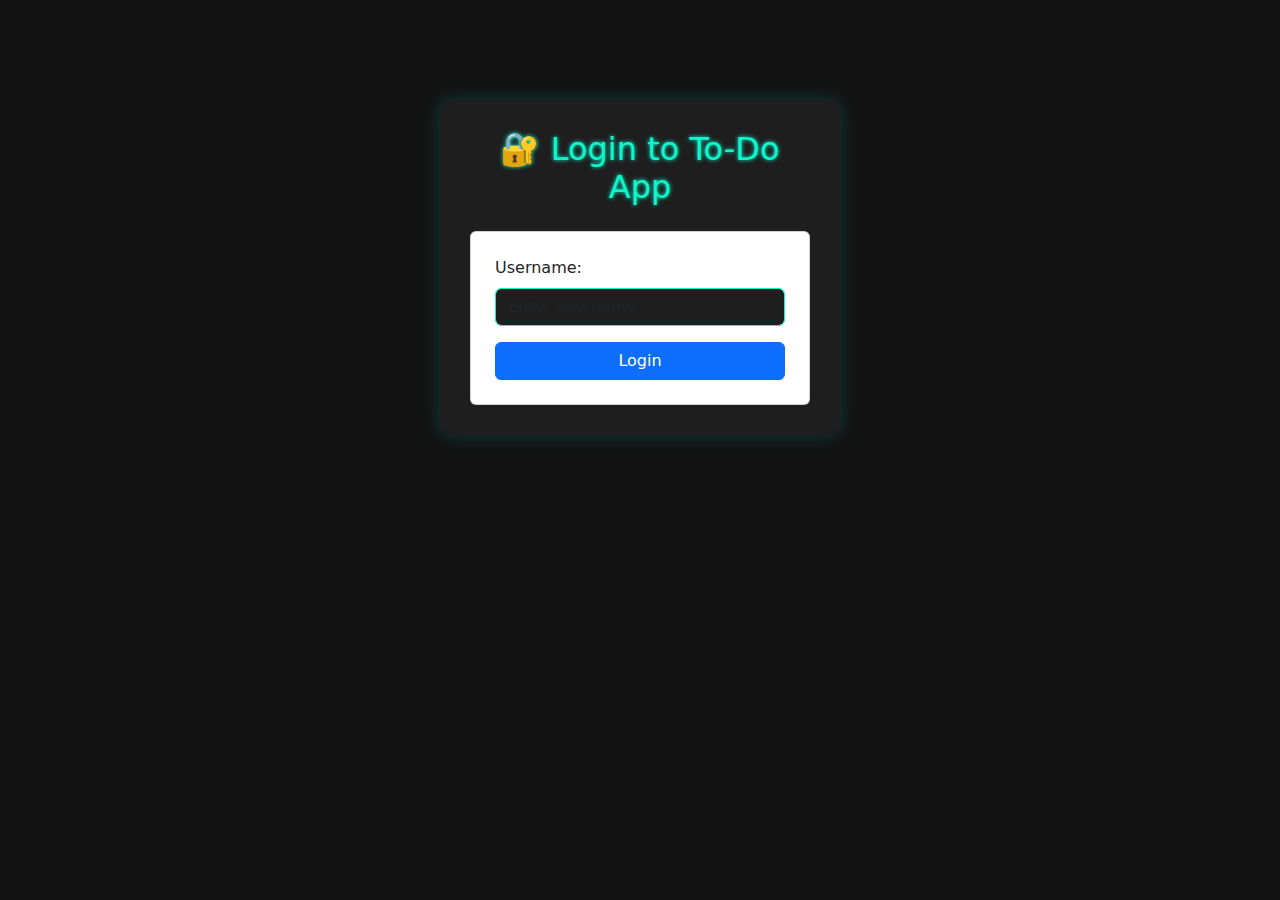
<file: index.html>
<!DOCTYPE html>
<html lang="en">
<head>
  <meta charset="UTF-8" />
  <meta name="viewport" content="width=device-width, initial-scale=1.0"/>
  <title>Login - To-Do App</title>
  <link href="https://cdn.jsdelivr.net/npm/bootstrap@5.3.3/dist/css/bootstrap.min.css" rel="stylesheet"/>
  <link rel="stylesheet" href="style.css"/>
</head>
<body>
  <div class="container login-container">
    <h2 class="text-center">🔐 Login to To-Do App</h2>
    <div class="card p-4 mt-4">
      <div class="mb-3">
        <label for="username" class="form-label">Username:</label>
        <input type="text" id="username" class="form-control" placeholder="Enter username">
      </div>
      <button id="loginBtn" class="btn btn-primary w-100">Login</button>
    </div>
  </div>

  <script>
    document.getElementById("loginBtn").addEventListener("click", () => {
      const username = document.getElementById("username").value.trim();
      if (username) {
        localStorage.setItem("currentUser", username);
        window.location.href = "todo.html";
      } else {
        alert("Please enter a username.");
      }
    });
  </script>
</body>
</html>
</file>
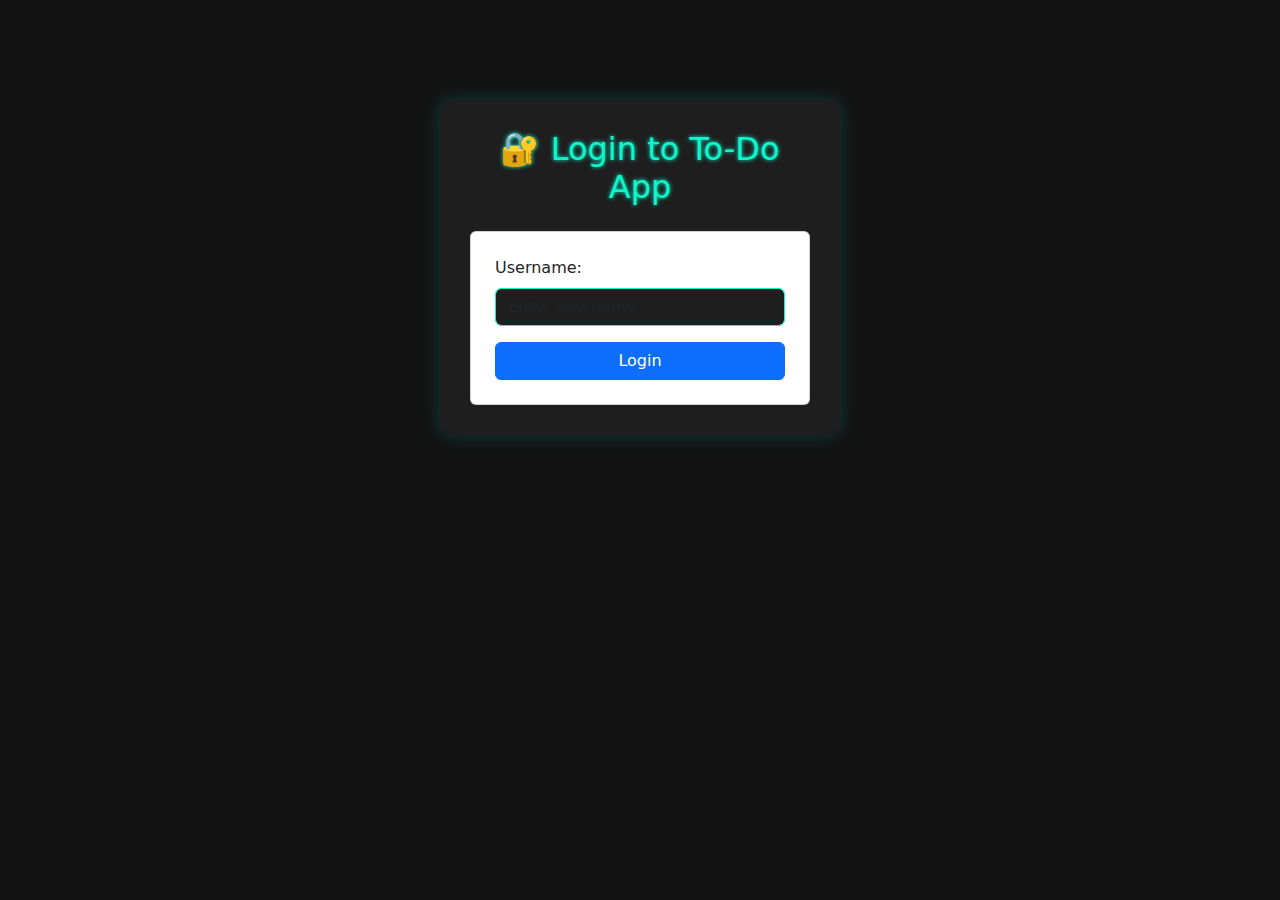
<file: todo.html>
<!DOCTYPE html>
<html lang="en">
<head>
  <meta charset="UTF-8" />
  <meta name="viewport" content="width=device-width, initial-scale=1.0"/>
  <title>My To-Do List</title>
  <link href="https://cdn.jsdelivr.net/npm/bootstrap@5.3.3/dist/css/bootstrap.min.css" rel="stylesheet"/>
  <link rel="stylesheet" href="style.css"/>
</head>
<body>
  <div class="container my-5">
    <div class="d-flex justify-content-between align-items-center mb-4">
      <h2 id="welcomeMsg">📝 Welcome</h2>
      <button id="logoutBtn" class="btn btn-danger">Logout</button>
    </div>
    <div class="input-group mb-3">
      <input type="text" id="taskInput" class="form-control" placeholder="Add a new task">
      <button class="btn btn-success" id="addTaskBtn">Add Task</button>
    </div>
    <ul class="list-group" id="taskList"></ul>
  </div>

  <script src="script.js"></script>
</body>
</html>
</file>
<file: style.css>
body {
  background-color: #121212;
  color: #ffffff;
}

.container {
  background-color: #1e1e1e;
  border-radius: 10px;
  padding: 30px;
  box-shadow: 0 0 20px rgba(14, 246, 204, 0.2);
}

h2 {
  color: #0ef6cc;
  text-shadow: 0 0 4px #0ef6cc;
}

input, .form-control {
  background-color: #1e1e1e;
  border: 1px solid #0ef6cc;
  color: #ffffff;
}

input::placeholder {
  color: #aaa;
}

.btn-success {
  background-color: #0ef6cc;
  color: #121212;
  border: none;
}

.btn-success:hover {
  background-color: #0cd4b2;
}

.btn-danger {
  background-color: #ff7edb;
  border: none;
  color: #121212;
}

.list-group-item {
  background-color: #1e1e1e;
  border: 1px solid #0ef6cc;
  display: flex;
  justify-content: space-between;
  align-items: center;
  padding: 10px;
  margin-bottom: 8px;
}

.delete-btn {
  background-color: #ff7edb;
  border: none;
  color: #121212;
  padding: 4px 8px;
  border-radius: 4px;
}

.complete-btn {
  background-color: #0ef6cc;
  color: #121212;
  border: none;
  border-radius: 4px;
  margin-right: 5px;
  padding: 4px 8px;
}

.completed {
  text-decoration: line-through;
  color: #888;
}

.login-container {
  max-width: 400px;
  margin-top: 100px;
}
</file>
